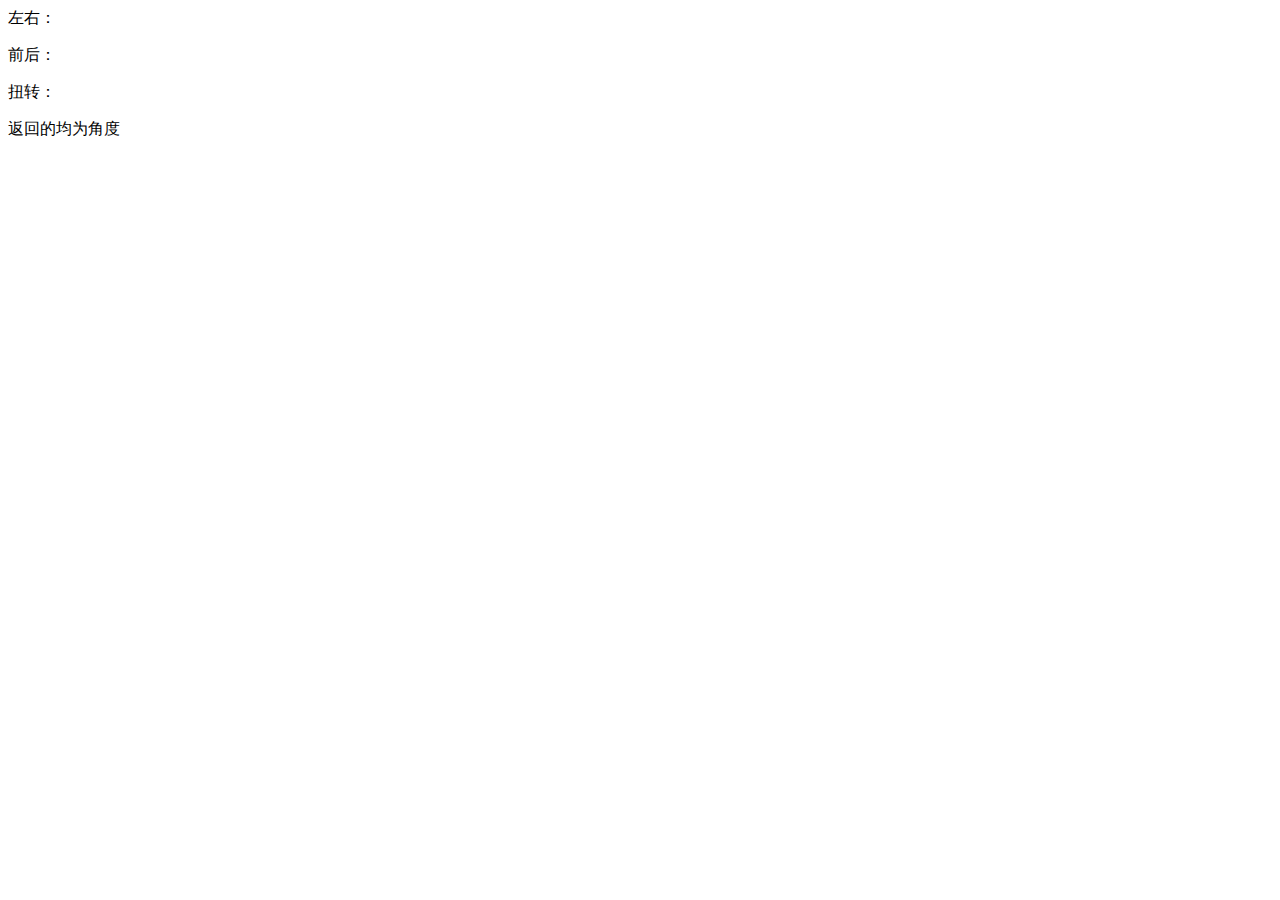
<file: deviceOrientation/index.html>
<html>
<head>
	<meta charset="UTF-8"/>
	<meta http-equiv="X-UA-Compatible" content="IE=edge,chrome=1"/> 
	<meta name="viewport" content="width=device-width, initial-scale=1.0, user-scalable=0, minimum-scale=1.0, maximum-scale=1.0"/>
	<title>DeviceOrientationEvent</title>
	</head>
<body>
	<p>左右：<span id="alpha">0</span></p>
	<p>前后：<span id="beta">0</span></p>
	<p>扭转：<span id="gamma">0</span></p>
	<p>返回的均为角度</p>
	<script type="text/javascript">
		function orientationHandler(event) {  
           document.getElementById("alpha").innerHTML = event.alpha;  
            document.getElementById("beta").innerHTML = event.beta;  
            document.getElementById("gamma").innerHTML = event.gamma;  
            //document.getElementById("heading").innerHTML = event.webkitCompassHeading;  
            //document.getElementById("accuracy").innerHTML = event.webkitCompassAccuracy;  
        }  
          
        if (window.DeviceOrientationEvent) {  
          window.addEventListener("deviceorientation", orientationHandler, false);  
       } else {  
          document.body.innerHTML = "没有获取到旋转值";  
        }
	</script>
</body>
</html>
</file>
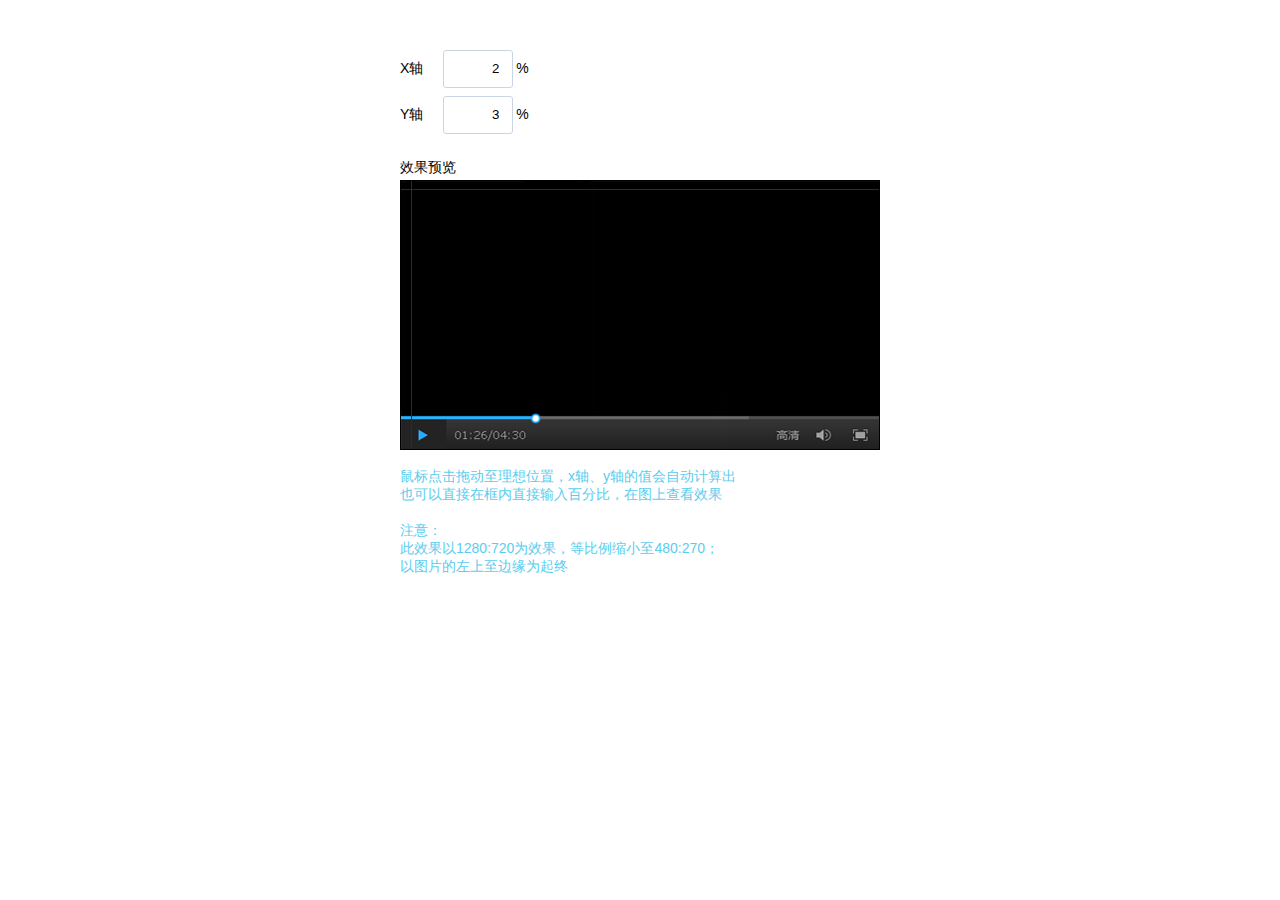
<file: setImgPositon/index.html>
<!DOCTYPE html>
<html>
<head>
	<meta charset="UTF-8">
	<meta http-equiv="X-UA-Compatible" content="IE=edge,chrome=1"/>
	<title>图片位置demo</title>
	<link rel="stylesheet" type="text/css" href="index.css"/>
</head>
<body>
<div class="wmEditorWrap">
	<div class="wmEditor">
		<div class="wm-set">
			<div class="wm-posx">X轴<input value="2" id="positionX">%</div>
			<div class="wm-posy">Y轴<input value="3" id="positionY">%</div>
		</div>
	
		<div class="wm-pre"> 
			效果预览
			<div id="wm-preview">
				<img  id="wm-preview-img" src="images/water.png"/><!--此img不显示-->
				<span id="wm-btnImg"  style="background-image: url(images/water.png);"></span>
				
				<div id="ox"></div> 
				<div id="oy"></div>
			</div>	
		</div>		
	</div>
	<div class="wm-instructions">
		<p>鼠标点击拖动至理想位置，x轴、y轴的值会自动计算出<br>
			也可以直接在框内直接输入百分比，在图上查看效果
		</p>
		<br>
		<p>注意：</p>
		<p>此效果以1280:720为效果，等比例缩小至480:270；<br>
		   以图片的左上至边缘为起终
		</p>
	</div>
</div>
<script type="text/javascript" src="index.js"></script>
</body>
</html>
</file>
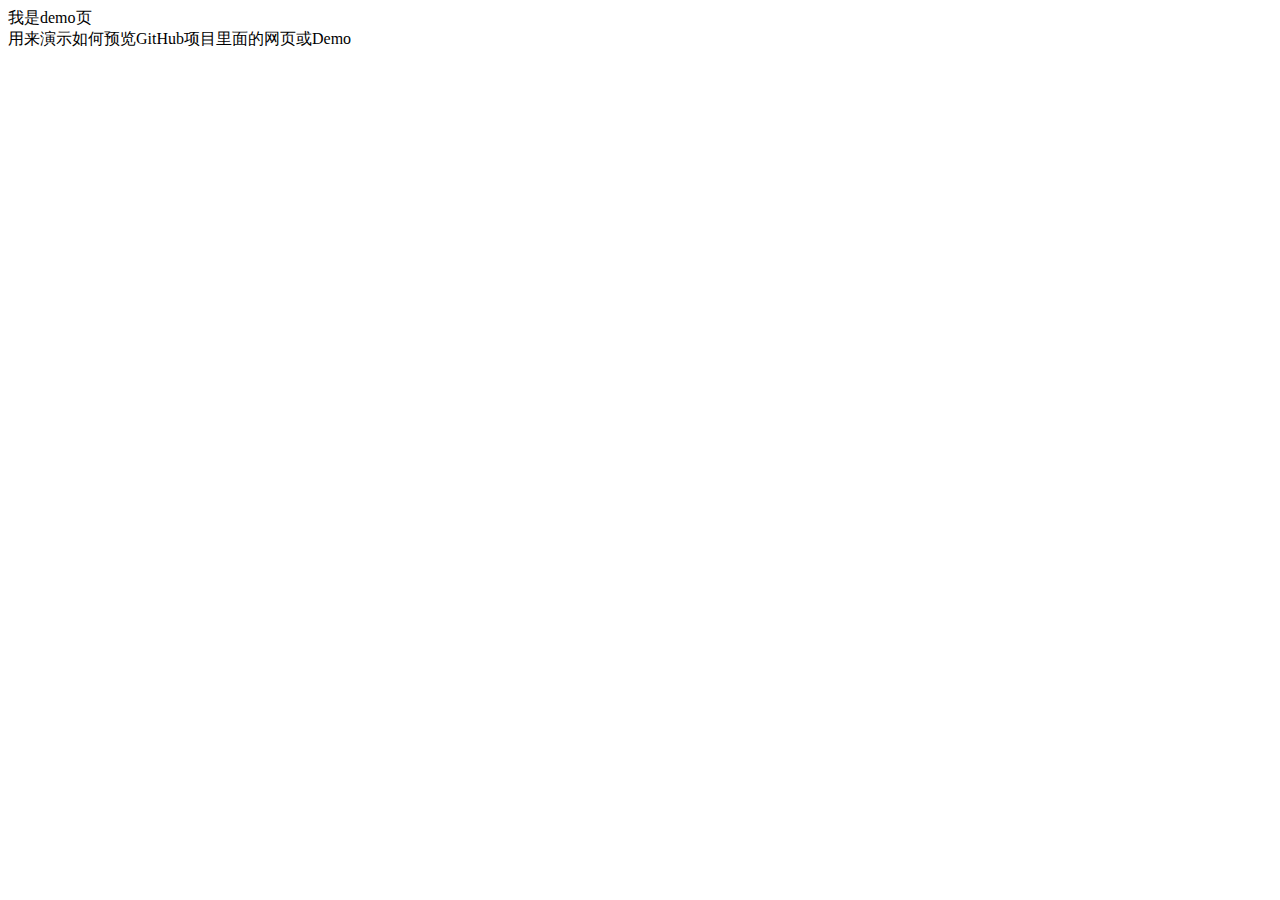
<file: demo.html>
<!DOCTYPE html>
<html>
<head>
	<meta charset="UTF-8"/>
	<meta http-equiv="X-UA-Compatible" content="IE=edge,chrome=1"/> 
	<meta name="viewport" content="width=device-width, initial-scale=1.0, user-scalable=0, minimum-scale=1.0, maximum-scale=1.0"/>
	<title>demo</title>
</head>
<body>
<div>我是demo页</div>
<div>用来演示如何预览GitHub项目里面的网页或Demo</div>
</body>
</html>
</file>
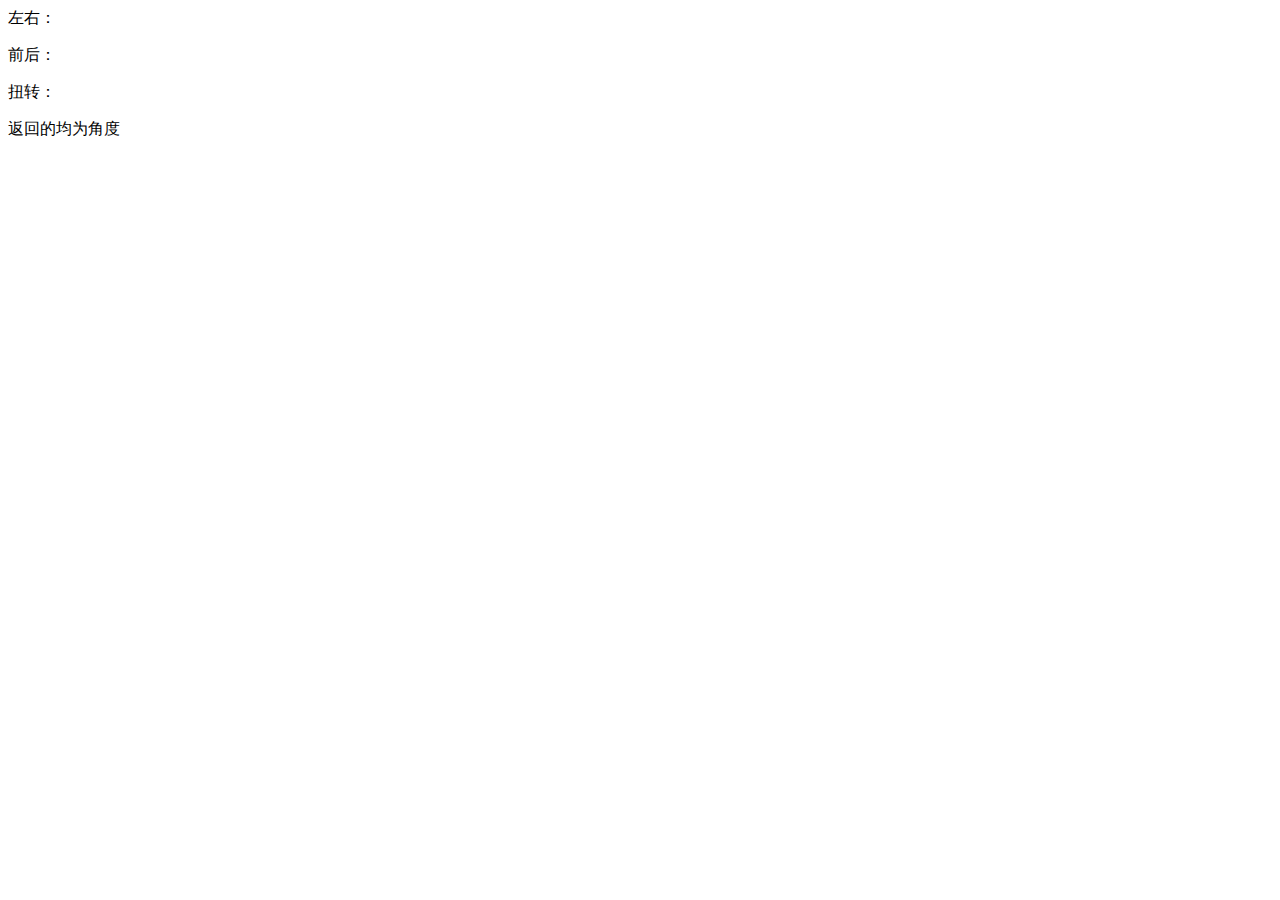
<file: DeviceOrientation.html>
<html>
	<head>
		<title>DeviceOrientationEvent</title>
		<meta charset="UTF-8" />
	</head>

	<body>
		<p>左右：<span id="alpha">0</span></p>
		<p>前后：<span id="beta">0</span></p>
		<p>扭转：<span id="gamma">0</span></p>
		<p>返回的均为角度</p>
		<script type="text/javascript">
			function orientationHandler(event) {  
	           document.getElementById("alpha").innerHTML = event.alpha;  
	            document.getElementById("beta").innerHTML = event.beta;  
	            document.getElementById("gamma").innerHTML = event.gamma;  
	            document.getElementById("heading").innerHTML = event.webkitCompassHeading;  
	            document.getElementById("accuracy").innerHTML = event.webkitCompassAccuracy;  
	        }  
	          
	        if (window.DeviceOrientationEvent) {  
	          window.addEventListener("deviceorientation", orientationHandler, false);  
	       } else {  
	          document.body.innerHTML = "没有获取到旋转值";  
	        }
		</script>
	</body>

</html>
</file>
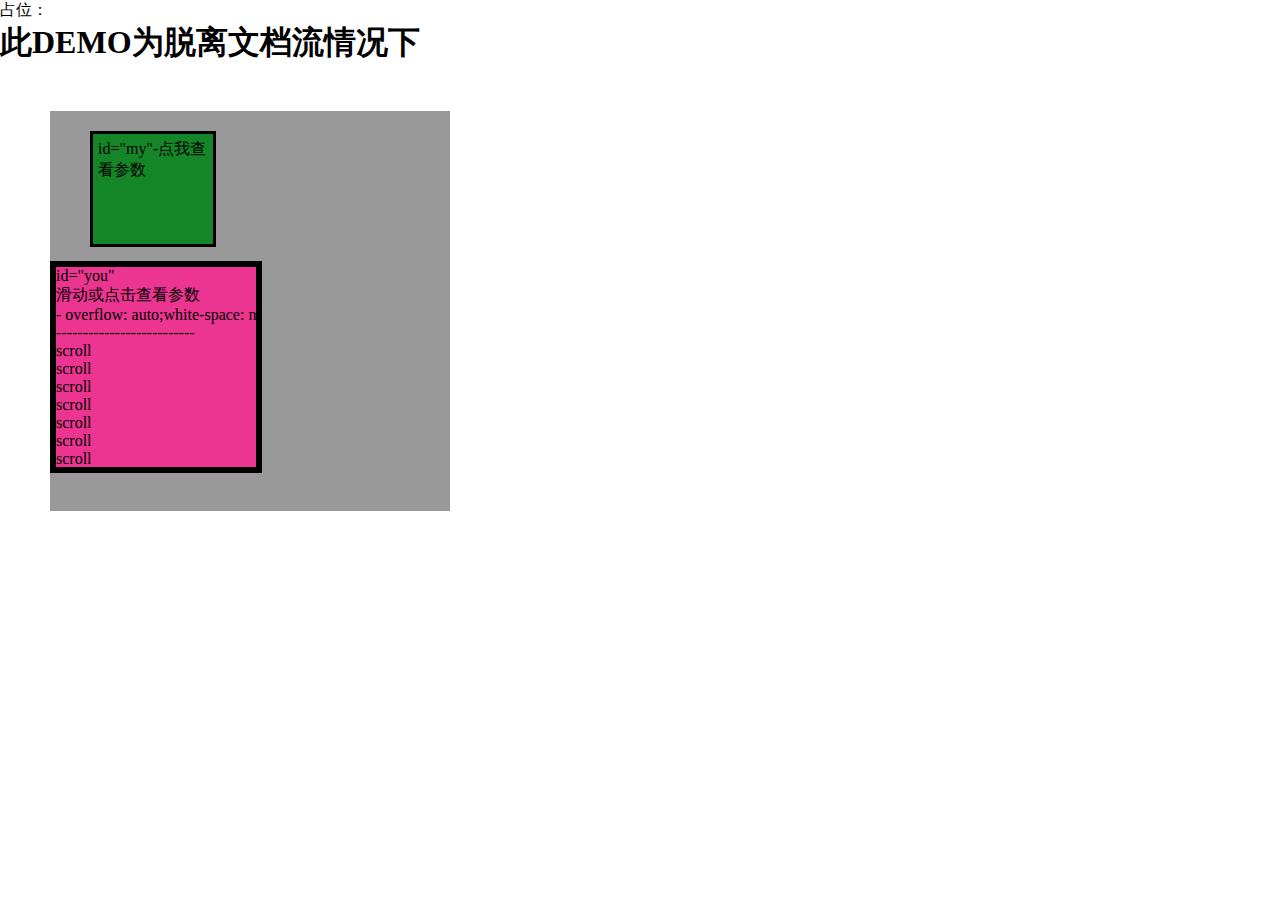
<file: offsetTop-clientX-more/index-absolute.html>
<!DOCTYPE html>
<html>
<head>
	<meta charset="UTF-8"/>
	<meta http-equiv="X-UA-Compatible" content="IE=edge,chrome=1"/> 
	<meta name="viewport" content="width=device-width, initial-scale=1.0, user-scalable=0, minimum-scale=1.0, maximum-scale=1.0"/>
	<title>top-left-脱离文档流</title>
	<style>
	*{margin:0;padding: 0;}
		#main{position:relative;width: 400px;height: 400px;margin-left: 50px;background: #999; overflow: hidden;}
		#my{position: absolute;top: 10px;left: 20px;width: 110px;height: 100px;padding:5px;background: #148627;margin-top: 10px;margin-left: 20px;border:solid 3px;}
		#you{position: absolute;top: 140px;left: 0px; overflow: auto;white-space: nowrap;width: 200px;height: 200px;margin-top: 10px;background: #ec3591;border:solid 6px;}
	</style>
</head>
<body>
<div style="height: 111px;">占位：<h1>此DEMO为脱离文档流情况下</h1></div>
	<div id="main">
		<div id="my">id="my"-点我查看参数</div>
		<div id="you">id="you"<br/>滑动或点击查看参数<br/>- overflow: auto;white-space: nowrap;<br/>--------------------------<br/>scroll<br/>scroll<br/>scroll<br/>scroll<br/>scroll<br/>scroll<br/>scroll<br/>scroll<br/></div>
	</div>
	<div id="show"></div><br/>
<script>
	var show = document.getElementById("show");
	var show2 = document.getElementById("show2");
	var show3 = document.getElementById("show3");

	var main = document.getElementById("main");
	var my = document.getElementById("my");
	var you = document.getElementById("you");


	my.addEventListener("click",showPX,false);

	you.addEventListener("click",scrollPX,false);
	you.addEventListener("scroll",scrollPX,false);

	function showPX(e){
		show.innerHTML = "my.scrollWidth:"+ my.scrollWidth+
					"<br/>my.scrollHeight:"+my.scrollHeight+
					'<br/> my.scrollTop:'+my.scrollTop+
					'<br/>my.scrollLeft:'+my.scrollLeft+
					"<br/><br/>my.offsetTop:"+ my.offsetTop+
					"<br/>my.offsetLeft:"+my.offsetLeft+
					'<br/>my.offsetHeight:'+my.offsetHeight+
					'<br/> my.offsetWidth:'+my.offsetWidth+
					'<br/><br/>my.clientHeight:'+my.clientHeight+
					'<br/> my.clientWidth:'+my.clientWidth+
					'<br/> my.clientLeft:'+my.clientLeft+
					'<br/> my.clientTop:'+my.clientTop+
					"<br/><br/>相对文档的水平座标--e.clientX:"+ e.clientX+
				  "<br/>相对文档的垂直座标--e.clientY:"+e.clientY+
				  "<br/>相对容器的水平坐标--e.offsetX:"+ e.offsetX+
				  "<br/>相对容器的垂直坐标--e.offsetY:"+e.offsetY;
		console.log(e.clientX );
	}

	function scrollPX(e){
		show.innerHTML ="you.scrollWidth:"+ you.scrollWidth+
					"<br/>you.scrollHeight:"+you.scrollHeight+
					'<br/> you.scrollTop:'+you.scrollTop+
					'<br/>you.scrollLeft:'+you.scrollLeft+
					"<br/><br/>you.offsetTop:"+ you.offsetTop+
					"<br/>you.offsetLeft:"+you.offsetLeft+
					'<br/>you.offsetHeight:'+you.offsetHeight+
					'<br/> you.offsetWidth:'+you.offsetWidth+
					'<br/><br/>you.clientHeight:'+you.clientHeight+
					'<br/> you.clientWidth:'+you.clientWidth+
					'<br/> you.clientLeft:'+you.clientLeft+
					'<br/> you.clientTop:'+you.clientTop+
					"<br/><br/>相对文档的水平座标--e.clientX:"+ e.clientX+
				  "<br/>相对文档的垂直座标--e.clientY:"+e.clientY+
				  "<br/>相对容器的水平坐标--e.offsetX:"+ e.offsetX+
				  "<br/>相对容器的垂直坐标--e.offsetY:"+e.offsetY;
	}





</script>
</body>
</html>
</file>
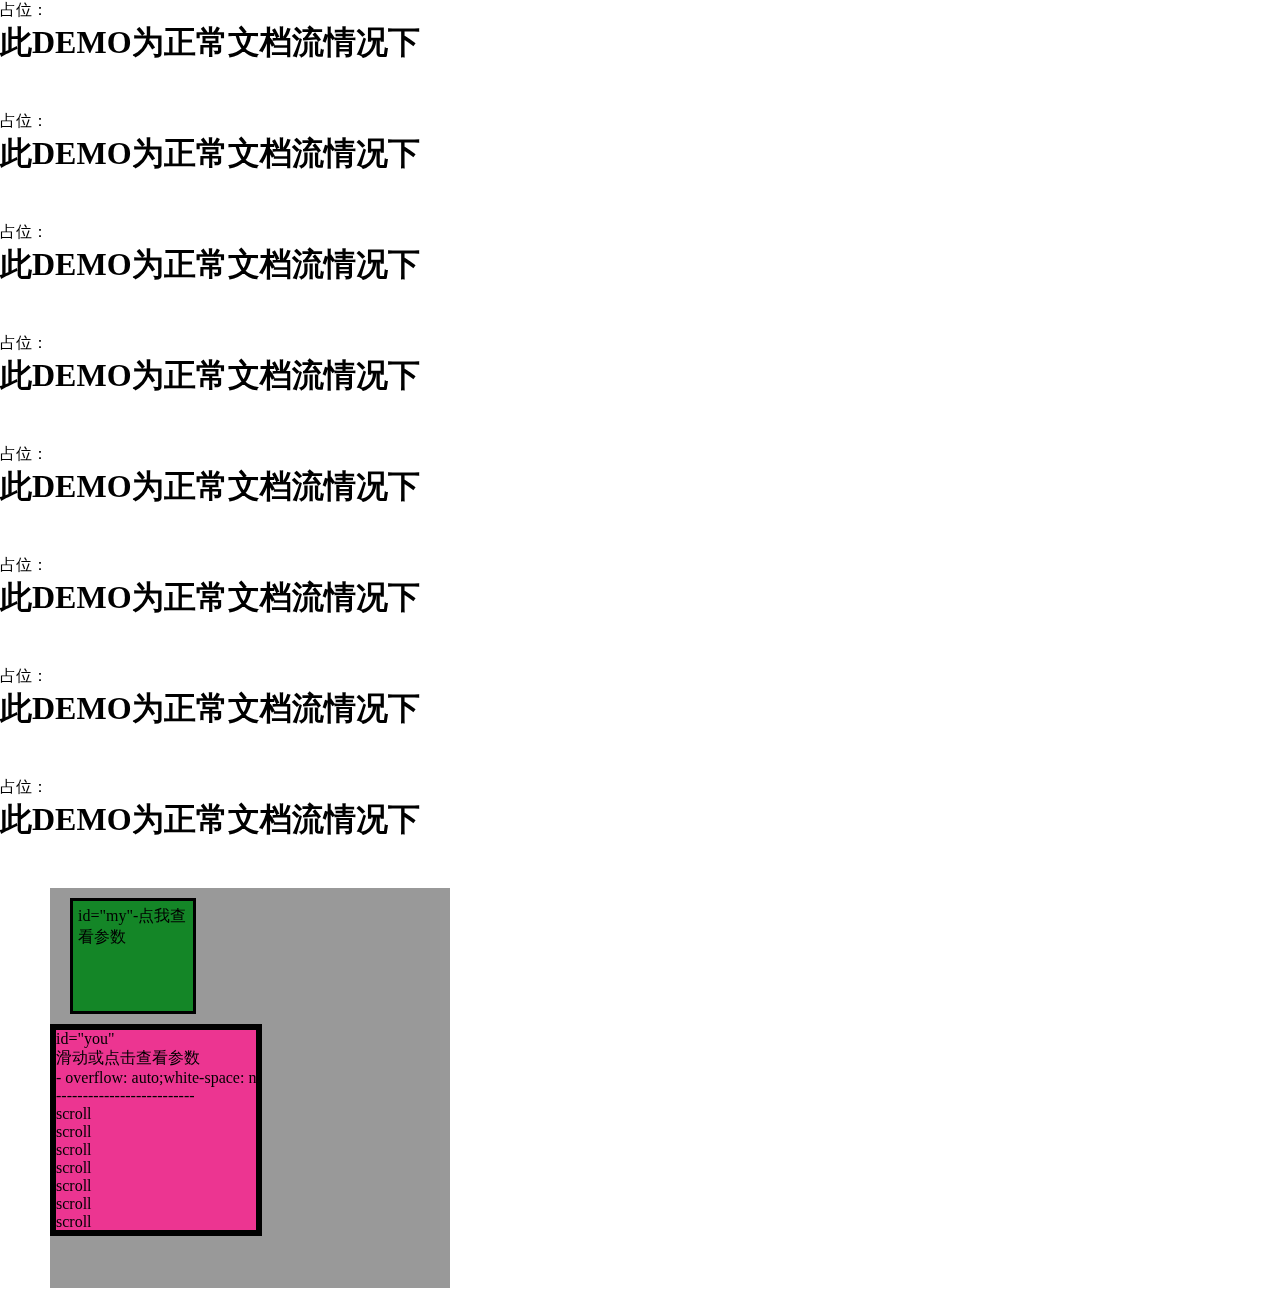
<file: offsetTop-clientX-more/index-normal.html>
<!DOCTYPE html>
<html>
<head>
	<meta charset="UTF-8"/>
	<meta http-equiv="X-UA-Compatible" content="IE=edge,chrome=1"/> 
	<meta name="viewport" content="width=device-width, initial-scale=1.0, user-scalable=0, minimum-scale=1.0, maximum-scale=1.0"/>
	<title>top-left-正常文档流</title>
	<style>
	*{margin:0;padding: 0;}
		#main{width: 400px;height: 400px;margin-left: 50px;background: #999; overflow: hidden;}
		#my{width: 110px;height: 100px;padding:5px;background: #148627;margin-top: 10px;margin-left: 20px;border:solid 3px;}
		#you{ overflow: auto;white-space: nowrap;width: 200px;height: 200px;margin-top: 10px;background: #ec3591;border:solid 6px;}
	</style>
</head>
<body>
<div style="height: 111px;">占位：<h1>此DEMO为正常文档流情况下</h1></div>
<div style="height: 111px;">占位：<h1>此DEMO为正常文档流情况下</h1></div>
<div style="height: 111px;">占位：<h1>此DEMO为正常文档流情况下</h1></div>
<div style="height: 111px;">占位：<h1>此DEMO为正常文档流情况下</h1></div>
<div style="height: 111px;">占位：<h1>此DEMO为正常文档流情况下</h1></div>
<div style="height: 111px;">占位：<h1>此DEMO为正常文档流情况下</h1></div>
<div style="height: 111px;">占位：<h1>此DEMO为正常文档流情况下</h1></div>
<div style="height: 111px;">占位：<h1>此DEMO为正常文档流情况下</h1></div>
	<div id="main">
		<div id="my">id="my"-点我查看参数</div>
		<div id="you">id="you"<br/>滑动或点击查看参数<br/>- overflow: auto;white-space: nowrap;<br/>--------------------------<br/>scroll<br/>scroll<br/>scroll<br/>scroll<br/>scroll<br/>scroll<br/>scroll<br/>scroll<br/></div>
	</div>
	<div id="show"></div><br/>
<script>
	var show = document.getElementById("show");
	var show2 = document.getElementById("show2");
	var show3 = document.getElementById("show3");

	var main = document.getElementById("main");
	var my = document.getElementById("my");
	var you = document.getElementById("you");


	my.addEventListener("click",showPX,false);

	you.addEventListener("click",scrollPX,false);
	you.addEventListener("scroll",scrollPX,false);

	function showPX(e){
		show.innerHTML = "my.scrollWidth:"+ my.scrollWidth+
					"<br/>my.scrollHeight:"+my.scrollHeight+
					'<br/> my.scrollTop:'+my.scrollTop+
					'<br/>my.scrollLeft:'+my.scrollLeft+
					"<br/><br/>my.offsetTop:"+ my.offsetTop+
					"<br/>my.offsetLeft:"+my.offsetLeft+
					'<br/>my.offsetHeight:'+my.offsetHeight+
					'<br/> my.offsetWidth:'+my.offsetWidth+
					'<br/><br/>my.clientHeight:'+my.clientHeight+
					'<br/> my.clientWidth:'+my.clientWidth+
					'<br/> my.clientLeft:'+my.clientLeft+
					'<br/> my.clientTop:'+my.clientTop+
					 "<br/>相对容器的水平坐标--e.pageX:"+ e.pageX+
					 "<br/>相对文档的垂直座标--e.pageY:"+e.pageY+
					"<br/><br/>相对文档的水平座标--e.clientX:"+ e.clientX+
				  "<br/>相对文档的垂直座标--e.clientY:"+e.clientY+
				  "<br/>相对容器的水平坐标--e.offsetX:"+ e.offsetX+
				  "<br/>相对容器的垂直坐标--e.offsetY:"+e.offsetY;
		console.log(e.clientX );
	}

	function scrollPX(e){
		show.innerHTML ="you.scrollWidth:"+ you.scrollWidth+
					"<br/>you.scrollHeight:"+you.scrollHeight+
					'<br/> you.scrollTop:'+you.scrollTop+
					'<br/>you.scrollLeft:'+you.scrollLeft+
					"<br/><br/>you.offsetTop:"+ you.offsetTop+
					"<br/>you.offsetLeft:"+you.offsetLeft+
					'<br/>you.offsetHeight:'+you.offsetHeight+
					'<br/> you.offsetWidth:'+you.offsetWidth+
					'<br/><br/>you.clientHeight:'+you.clientHeight+
					'<br/> you.clientWidth:'+you.clientWidth+
					'<br/> you.clientLeft:'+you.clientLeft+
					'<br/> you.clientTop:'+you.clientTop+
					"<br/><br/>相对文档的水平座标--e.clientX:"+ e.clientX+
				  "<br/>相对文档的垂直座标--e.clientY:"+e.clientY+
				  "<br/>相对容器的水平坐标--e.offsetX:"+ e.offsetX+
				  "<br/>相对容器的垂直坐标--e.offsetY:"+e.offsetY;
	}





</script>
</body>
</html>
</file>
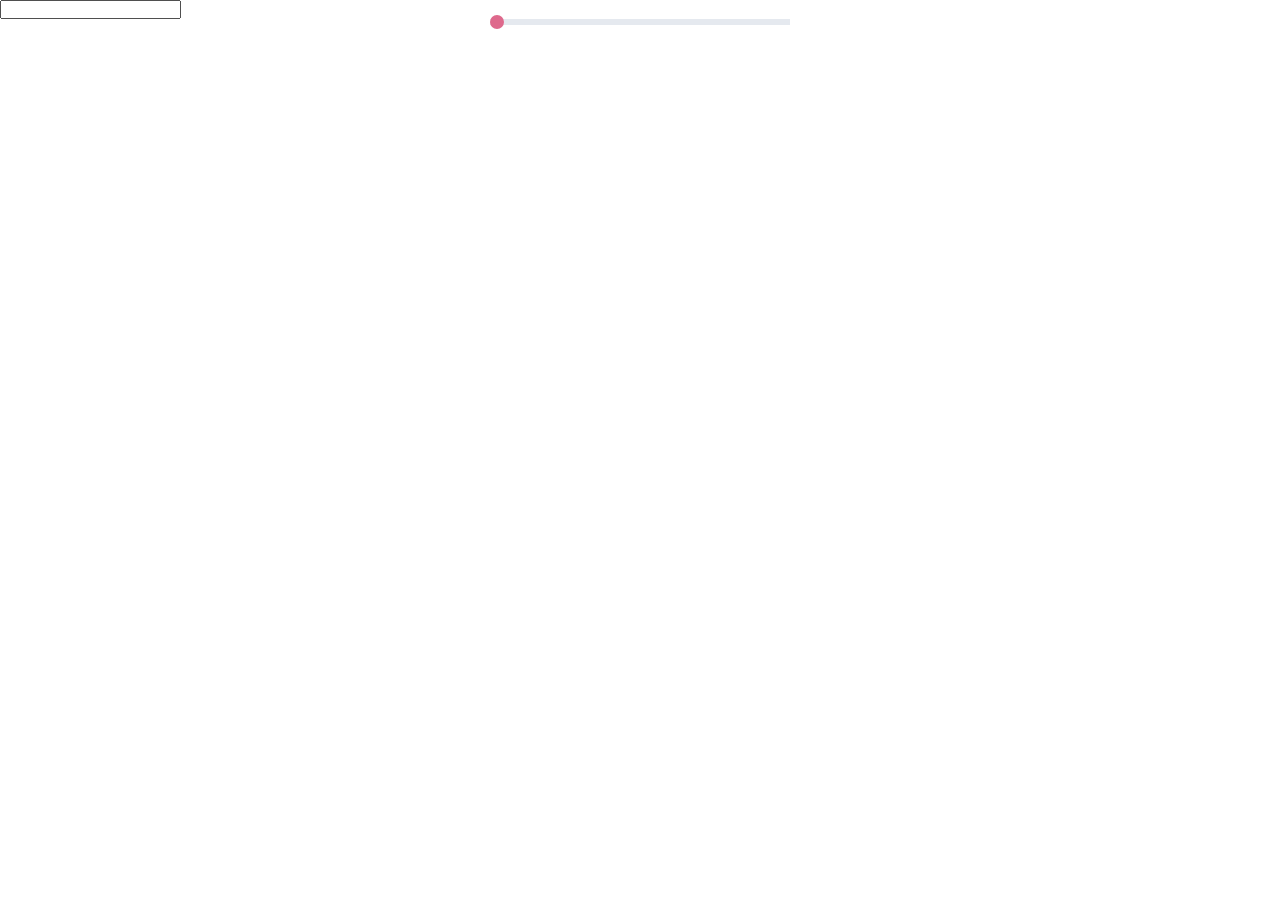
<file: slide-progress-drag/slide.html>
<!DOCTYPE html>
<html>
<head>
	<meta charset="UTF-8"/>
	<meta http-equiv="X-UA-Compatible" content="IE=edge,chrome=1"/> 
	<meta name="viewport" content="width=device-width, initial-scale=1.0, user-scalable=0, minimum-scale=1.0, maximum-scale=1.0"/>
	<title>JS滑动条demo</title>
	<link rel="stylesheet" href="css/index.css" />
</head>
<body>

<input type="text" name="" id="num"/>
<div id="slide">
	<div id="progress"></div>
	<div id="handle"></div>
</div>
<script>
	var slide = document.getElementById("slide");
	var progress = document.getElementById("progress");
	var handle = document.getElementById("handle");

	var onmouse = false; //判断是否mousedown
	var disX,moveX,moveL,max;
	handle.addEventListener("mousedown",moveDown,false);
	document.addEventListener("mousemove",moveMove,false);
	document.addEventListener("mouseup",moveUp,false);

	function moveDown(e){
		onmouse = true;
		var l = handle.offsetLeft; 
		var x = e.clientX ;  

		disX = x-l;  //点击滑块内区域，即鼠标点击点距离元素左边缘的距离
		max = slide.offsetWidth - handle.offsetWidth;  //移动最大距离	
	}

	function moveMove(e){
		if (!onmouse) {   //若没有mousedown滑块，则mousemove不产生距离
			return;
		}
		moveX = e.clientX;
		/**
		 * [moveL 滑块移动总距离]
		 * moveL = moveX - disX ; //粗略值：滑块移动总距离
		 * moveL = Math.max(0,moveX - disX); //取0(初始left值)到moveL粗略值的中较大值，避免左侧滑出进度条范围
		 * moveL = Math.min(max,moveL); //取两者的最小值，避免右侧滑出进度条范围
		 */
		
		moveL = Math.min(max,Math.max(0,moveX - disX));

		handle.style.left = moveL + 'px';  //设置滑块left值
		progress.style.width = moveL + 'px';
	}

	function moveUp(e){
		onmouse = false; 
	}
</script>
</body>
</html>
</file>
<file: setImgPositon/index.css>
body{
    margin: 0;
    padding: 0;
}
.wmEditorWrap{
	width: 480px;
	font-size: 14px;
	font-family: Microsoft Yahei,"微软雅黑", Helvetica, sans-serif;
	color: #000;
	margin: 50px auto;
}
.wmEditorWrap p,.wmEditorWrap form,.wmEditorWrap button.wmEditorWrap input{
	margin: 0;
    padding: 0;
}
.wmEditorWrap .wmEditor{
	overflow: hidden;
}
.wmEditorWrap .wm-set{
	line-height: 26px;
}
.wmEditorWrap .wm-posx{
	margin-bottom: 8px;
}

.wmEditorWrap #positionX,.wmEditorWrap #positionY{
	width: 53px;
	height: 34px;
	line-height: 34px;
	border-radius: 3px;
	border: #C9D5E5 solid 1px;
	text-align: right;
	padding-right: 13px;
	margin-left: 20px;
	margin-right:3px ;
	outline: none;
}
.wmEditorWrap .wm-name{
	border-bottom: solid 1px #D7E0EC;
	margin-bottom: 18px;
	padding-left: 16px;
}
.wmEditorWrap .wm-pre{  
	line-height: 26px;
	margin-top: 20px;
}
.wmEditorWrap #wm-preview{
	position: relative;
	width: 478px;
	height: 268px;
	border: solid 1px #000;
	overflow: hidden;
	background: url(images/mark_edit_view.png) no-repeat;
}
.wmEditorWrap #wm-preview-img{
	position: absolute;    
	visibility: hidden;
	display:block !important;
	vertical-align: top;
}
.wmEditorWrap #wm-btnImg{
	display: block !important;
/*	width: 30px;
	height: 10px;*/
	position: absolute;
	top: 0;
	left:0;
	cursor: pointer;
	background-repeat:  no-repeat;
	background-size: contain;
	background-color: #000;
	z-index: 10000;
}
.wmEditorWrap #ox {
	width: 100%;
	height: 1px;
	background-color: #2c2c2c;
	position: absolute;
	/*top: 10px;*/
	z-index: 1;
}
.wmEditorWrap #oy {
	width: 1px;
	height: 100%;
	background-color: #2c2c2c;
	position: absolute;
	/*left: 10px;*/
	z-index: 1;
}
.wmEditorWrap .wm-instructions{
	color:#5acdee;
	line-height: 18px;
	margin-top: 17px;
	margin-bottom: 20px;
}
.wmEditorWrap .wm-btn{
	text-align: right;
}
.wmEditorWrap .wm-btn button{
	outline: none;
	width: 120px;
	height: 35px;
	line-height: 35px;
    border: 1px solid #5cadee;
    background: #0071ce;
    cursor: pointer;
    border-radius: 3px;
    display: inline-block;
    vertical-align: middle;	
}
.wmEditorWrap .wm-btn .wm-btn-ok{
	background: #5CADEE;
    color: #fff;
    border: solid 1px #5CADEE;
    margin-right: 10px;
}
.wmEditorWrap .wm-btn .wm-btn-cancel{
	border-radius: 1px;
	background: #FFF;
	border: solid 1px #7D87A9;
	color: #000;
}
</file>
<file: slide-progress-drag/css/index.css>
*{
    margin: 0;
    padding: 0;
}
.wrap{
    width:300px;
    height: 30px;
    margin:100px auto;
    overflow: hidden;
}
/* JS滑动条 */
#slide{
    position: relative;
    width: 300px;
    height: 6px;
    margin: 0 auto;
    background: #e5e9ef;
}
#progress{
    position: absolute;
    top: 50%;
    width: 0;
    height: 6px;
    margin-top: -3px;
    border-radius: 4px;
    background-color: #fb98b6;
}
#handle{
    position: absolute;
    top: 50%;
    left: 0;
    width: 14px;
    height: 14px;
    margin-top: -7px;
    cursor: pointer;
    border-radius: 7px;
    background: #de698c;
}

/* JS进度条*/
.progress{
    width: 100%;
    height: 10px;
    box-sizing: border-box;
    border-radius: 4px;
    border: solid 1px #fb98b6;
}

/* JS拖拽 */
</file>
